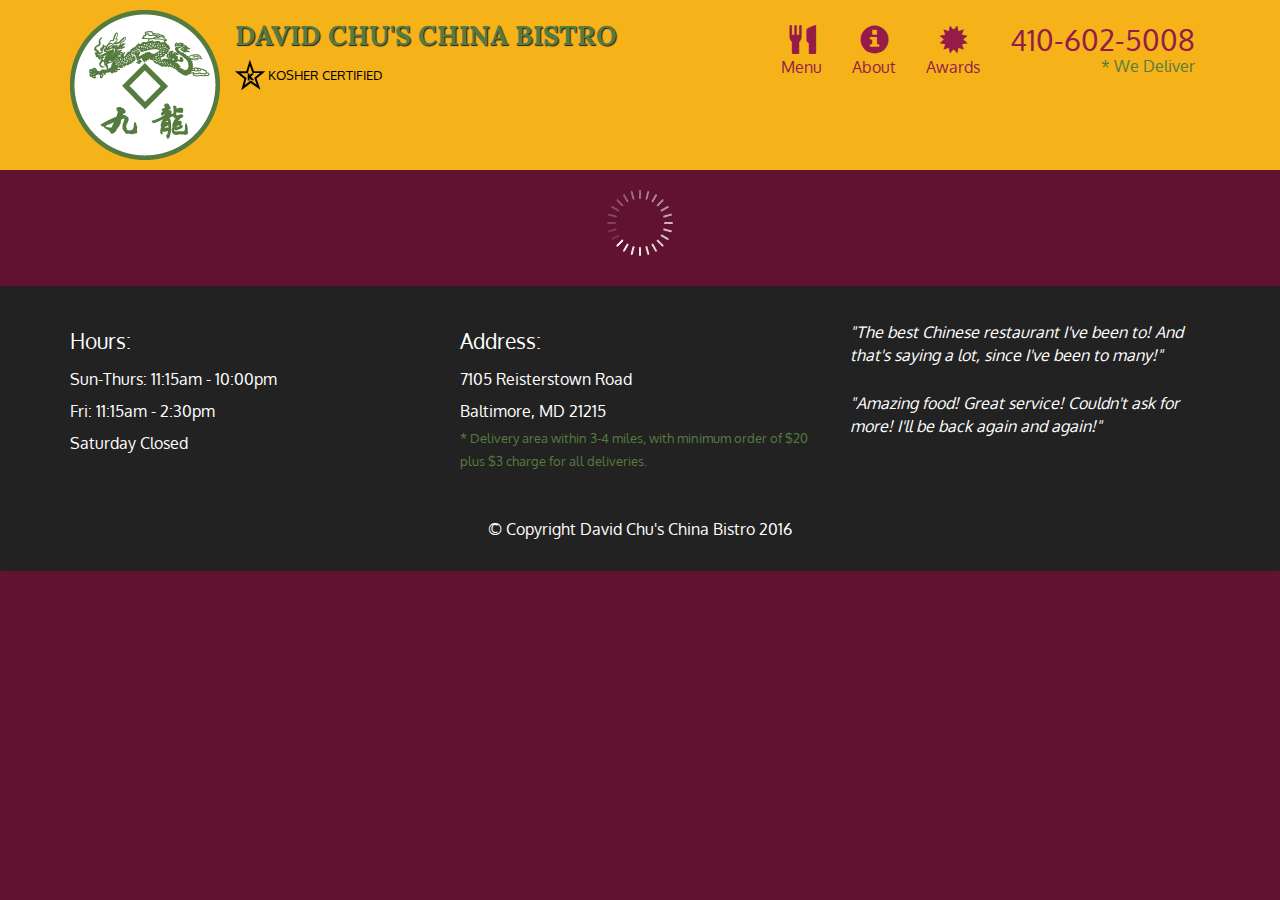
<file: bistro/index.html>
<!doctype html>
<html lang="en">
  <head>
    <meta charset="utf-8">
    <meta http-equiv="X-UA-Compatible" content="IE=edge">
    <meta name="viewport" content="width=device-width, initial-scale=1">
    <title>David Chu's China Bistro</title>
    <link rel="stylesheet" href="css/bootstrap.min.css">
    <link rel="stylesheet" href="css/styles.css">
    <link href='https://fonts.googleapis.com/css?family=Oxygen:400,300,700' rel='stylesheet' type='text/css'>
    <link href='https://fonts.googleapis.com/css?family=Lora' rel='stylesheet' type='text/css'>
  </head>
<body>
  <header>
    <nav id="header-nav" class="navbar navbar-default">
      <div class="container">
        <div class="navbar-header">
          <a href="index.html" class="pull-left visible-md visible-lg">
            <div id="logo-img" alt="Logo image"></div>
          </a>

          <div class="navbar-brand">
            <a href="index.html"><h1>David Chu's China Bistro</h1></a>
            <p>
              <img src="images/star-k-logo.png" alt="Kosher certification">
              <span>Kosher Certified</span>
            </p>
          </div>

          <button id="navbarToggle" type="button" class="navbar-toggle collapsed" data-toggle="collapse" data-target="#collapsable-nav" aria-expanded="false">
            <span class="sr-only">Toggle navigation</span>
            <span class="icon-bar"></span>
            <span class="icon-bar"></span>
            <span class="icon-bar"></span>
          </button>
        </div>
        
        <div id="collapsable-nav" class="collapse navbar-collapse">
           <ul id="nav-list" class="nav navbar-nav navbar-right">
            <li id="navHomeButton" class="visible-xs active">
              <a href="index.html">
                <span class="glyphicon glyphicon-home"></span> Home</a>
            </li>
            <li id="navMenuButton">
              <a href="#" onclick="$dc.loadMenuCategories();">
                <span class="glyphicon glyphicon-cutlery"></span><br class="hidden-xs"> Menu</a>
            </li>
            <li>
              <a href="#">
                <span class="glyphicon glyphicon-info-sign"></span><br class="hidden-xs"> About</a>
            </li>
            <li>
              <a href="#">
                <span class="glyphicon glyphicon-certificate"></span><br class="hidden-xs"> Awards</a>
            </li>
            <li id="phone" class="hidden-xs">
              <a href="tel:410-602-5008">
                <span>410-602-5008</span></a><div>* We Deliver</div>
            </li>
          </ul><!-- #nav-list -->
        </div><!-- .collapse .navbar-collapse -->
      </div><!-- .container -->
    </nav><!-- #header-nav -->
  </header>

  <div id="call-btn" class="visible-xs">
    <a class="btn" href="tel:410-602-5008">
    <span class="glyphicon glyphicon-earphone"></span>
    410-602-5008
    </a>
  </div>
  <div id="xs-deliver" class="text-center visible-xs">* We Deliver</div>

  <div id="main-content" class="container"></div>

  <footer class="panel-footer">
    <div class="container">
      <div class="row">
        <section id="hours" class="col-sm-4">
          <span>Hours:</span><br>
          Sun-Thurs: 11:15am - 10:00pm<br>
          Fri: 11:15am - 2:30pm<br>
          Saturday Closed
          <hr class="visible-xs">
        </section>
        <section id="address" class="col-sm-4">
          <span>Address:</span><br>
          7105 Reisterstown Road<br>
          Baltimore, MD 21215
          <p>* Delivery area within 3-4 miles, with minimum order of $20 plus $3 charge for all deliveries.</p>
          <hr class="visible-xs">
        </section>
        <section id="testimonials" class="col-sm-4">
          <p>"The best Chinese restaurant I've been to! And that's saying a lot, since I've been to many!"</p>
          <p>"Amazing food! Great service! Couldn't ask for more! I'll be back again and again!"</p>
        </section>
      </div>
      <div class="text-center">&copy; Copyright David Chu's China Bistro 2016</div>
    </div>
  </footer>

  <!-- jQuery (Bootstrap JS plugins depend on it) -->
  <script src="js/jquery-2.1.4.min.js"></script>
  <script src="js/bootstrap.min.js"></script>
  <script src="js/ajax-utils.js"></script>
  <script src="js/script.js"></script>
</body>
</html>
</file>
<file: bistro/css/styles.css>
body {
  font-size: 16px;
  color: #fff;
  background-color: #61122f;
  font-family: 'Oxygen', sans-serif;
}

/** HEADER **/
#header-nav {
  background-color: #f6b319;
  border-radius: 0;
  border: 0;
}

#logo-img {
  background: url('../images/restaurant-logo_large.png') no-repeat;
  width: 150px;
  height: 150px;
  margin: 10px 15px 10px 0;
}

.navbar-brand {
  padding-top: 25px;
}
.navbar-brand h1 { /* Restaurant name */
  font-family: 'Lora', serif;
  color: #557c3e;
  font-size: 1.5em;
  text-transform: uppercase;
  font-weight: bold;
  text-shadow: 1px 1px 1px #222;
  margin-top: 0;
  margin-bottom: 0;
  line-height: .75;
}
.navbar-brand a:hover, .navbar-brand a:focus {
  text-decoration: none;
}
.navbar-brand p { /* Kosher cert */
  color: #000;
  text-transform: uppercase;
  font-size: .7em;
  margin-top: 15px;
}
.navbar-brand p span { /* Star-K */
  vertical-align: middle;
}

#nav-list {
  margin-top: 10px;
}
#nav-list a {
  color: #951C49;
  text-align: center;
}
#nav-list a:hover {
  background: #E7E7E7;
}
#nav-list a span {
  font-size: 1.8em;
}

#phone {
  margin-top: 5px;
}
#phone a { /* Phone number */
  text-align: right;
  padding-bottom: 0;
}
#phone div { /* We Deliver */
  color: #557c3e;
  text-align: right;
  padding-right: 15px;
}

.navbar-header button.navbar-toggle, .navbar-header .icon-bar {
  border: 1px solid #61122f;
}
.navbar-header button.navbar-toggle {
  clear: both;
  margin-top: -30px;
}
/* END HEADER */

/* FOOTER */
.panel-footer {
  margin-top: 30px;
  padding-top: 35px;
  padding-bottom: 30px;
  background-color: #222;
  border-top: 0;
}
.panel-footer div.row {
  margin-bottom: 35px;
}
#hours, #address {
  line-height: 2;
}
#hours > span, #address > span {
  font-size: 1.3em;
}
#address p {
  color: #557c3e;
  font-size: .8em;
  line-height: 1.8;
}
#testimonials {
  font-style: italic;
}
#testimonials p:nth-child(2) {
  margin-top: 25px;
}
/* END FOOTER */



/* HOME PAGE */
.container .jumbotron {
  box-shadow: 0 0 50px #3F0C1F;
  border: 2px solid #3F0C1F;
}

#menu-tile, #specials-tile, #map-tile {
  height: 250px;
  width: 100%;
  margin-bottom: 15px;
  position: relative;
  border: 2px solid #3F0C1F;
  overflow: hidden;
}
#menu-tile:hover, #specials-tile:hover, #map-tile:hover {
  box-shadow: 0 1px 5px 1px #cccccc;
}
#menu-tile {
  background: url('../images/menu-tile.jpg') no-repeat;
  background-position: center;
}
#specials-tile {
  background: url('../images/specials-tile.jpg') no-repeat;
  background-position: center;
}
#menu-tile span, #specials-tile span, #map-tile span {
  position: absolute;
  bottom: 0;
  right: 0;
  width: 100%;
  text-align: center;
  font-size: 1.6em;
  text-transform: uppercase;
  background-color: #000;
  color: #fff;
  opacity: .8;
}
/* END HOME PAGE */

/* MENU CATEGORIES PAGE */
.category-tile { 
  position: relative;
  border: 2px solid #3F0C1F;
  overflow: hidden;
  width: 200px;
  height: 200px;
  margin: 0 auto 15px;
}
.category-tile span {
  position: absolute;
  bottom: 0;
  right: 0;
  width: 100%;
  text-align: center;
  font-size: 1.2em;
  text-transform: uppercase;
  background-color: #000;
  color: #fff;
  opacity: .8;
}
.category-tile:hover {
  box-shadow: 0 1px 5px 1px #cccccc;
}

#menu-categories-title + div {
  margin-bottom: 50px;
}
/* END MENU CATEGORIES PAGE */

/* SINGLE CATEGORY PAGE */
.menu-item-tile {
  margin-bottom: 25px;
}
.menu-item-tile hr {
  width: 80%;
}
.menu-item-tile .menu-item-price {
  font-size: 1.1em;
  text-align: right;
  margin-top: -15px;
  margin-right: -15px;
}
.menu-item-tile .menu-item-price span {
  font-size: .6em;
}
.menu-item-photo {
  position: relative;
  border: 2px solid #3F0C1F; 
  overflow: hidden;
  padding: 0;
  margin-right: -15px;
  margin-left: auto;
  margin-bottom: 20px;
  max-width: 250px;
}
.menu-item-photo div {
  position: absolute;
  bottom: 0;
  right: 0;
  width: 80px;
  background-color: #557c3e;
  text-align: center;
}
.menu-item-description {
  padding-right: 30px;
}
h3.menu-item-title {
  margin: 0 0 10px;
}
.menu-item-details {
  font-size: .9em;
  font-style: italic;
}
/* END SINGLE CATEGORY PAGE */


/********** Large devices only **********/
@media (min-width: 1200px) {
  .container .jumbotron {
    background: url('../images/jumbotron_1200.jpg') no-repeat;
    height: 675px;
  }
}

/********** Medium devices only **********/
@media (min-width: 992px) and (max-width: 1199px) {
  /* Header */
  #logo-img {
    background: url('../images/restaurant-logo_medium.png') no-repeat;
    width: 100px;
    height: 100px;
    margin: 5px 5px 5px 0;
  }
  /* End Header */

  /* Home Page */
  .container .jumbotron {
    background: url('../images/jumbotron_992.jpg') no-repeat;
    height: 558px;
  }
  /* End Home Page */
}

/********** Small devices only **********/
@media (min-width: 768px) and (max-width: 991px) {
  /* Home Page */
  .container .jumbotron {
    background: url('../images/jumbotron_768.jpg') no-repeat;
    height: 432px;
  }
  /* End Home Page */
}

/********** Extra small devices only **********/
@media (max-width: 767px) {
  /* Header */
  .navbar-brand {
    padding-top: 10px;
    height: 80px;
  }
  .navbar-brand h1 { /* Restaurant name */
    padding-top: 10px;
    font-size: 5vw; /* 1vw = 1% of viewport width */
  }
  .navbar-brand p { /* Kosher cert */
    font-size: .6em;
    margin-top: 12px;
  }
  .navbar-brand p img { /* Star-K */
    height: 20px;
  }

  #collapsable-nav a { /* Collapsed nav menu text */
    font-size: 1.2em;
  }
  #collapsable-nav a span { /* Collapsed nav menu glyph */
    font-size: 1em;
    margin-right: 5px;
  }

  #call-btn > a {
    font-size: 1.5em;
    display: block;
    margin: 0 20px;
    padding: 10px;
    border: 2px solid #fff;
    background-color: #f6b319;
    color: #951c49;
  }
  #xs-deliver {
    margin-top: 5px;
    font-size: .7em;
    letter-spacing: .1em;
    text-transform: uppercase;
  }
  /* End Header */

  /* Footer */
  .panel-footer section {
    margin-bottom: 30px;
    text-align: center;
  }
  .panel-footer section:nth-child(3) {
    margin-bottom: 0; /* margin already exists on the whole row */
  }
  .panel-footer section hr {
    width: 50%;
  }
  /* End Footer */

  /* Home Page */
  .container .jumbotron {
    margin-top: 30px;
    padding: 0;
  }
  #menu-tile, #specials-tile {
    width: 360px;
    margin: 0 auto 15px;
  }

  .menu-item-photo {
    margin-right: auto;
  }
  .menu-item-tile .menu-item-price {
    text-align: center;
  }
  .menu-item-description {
    text-align: center;;
  }
}


/********** Super extra small devices Only :-) (e.g., iPhone 4) **********/
@media (max-width: 479px) {
  /* Header */
  .navbar-brand h1 { /* Restaurant name */
    padding-top: 5px;
    font-size: 6vw;
  }
  /* End Header */
  
  /* Home page */
  #menu-tile, #specials-tile {
    width: 280px;
    margin: 0 auto 15px;
  }

  .col-xxs-12 {
    position: relative;
    min-height: 1px;
    padding-right: 15px;
    padding-left: 15px;
    float: left;
    width: 100%;
  }
}
</file>
